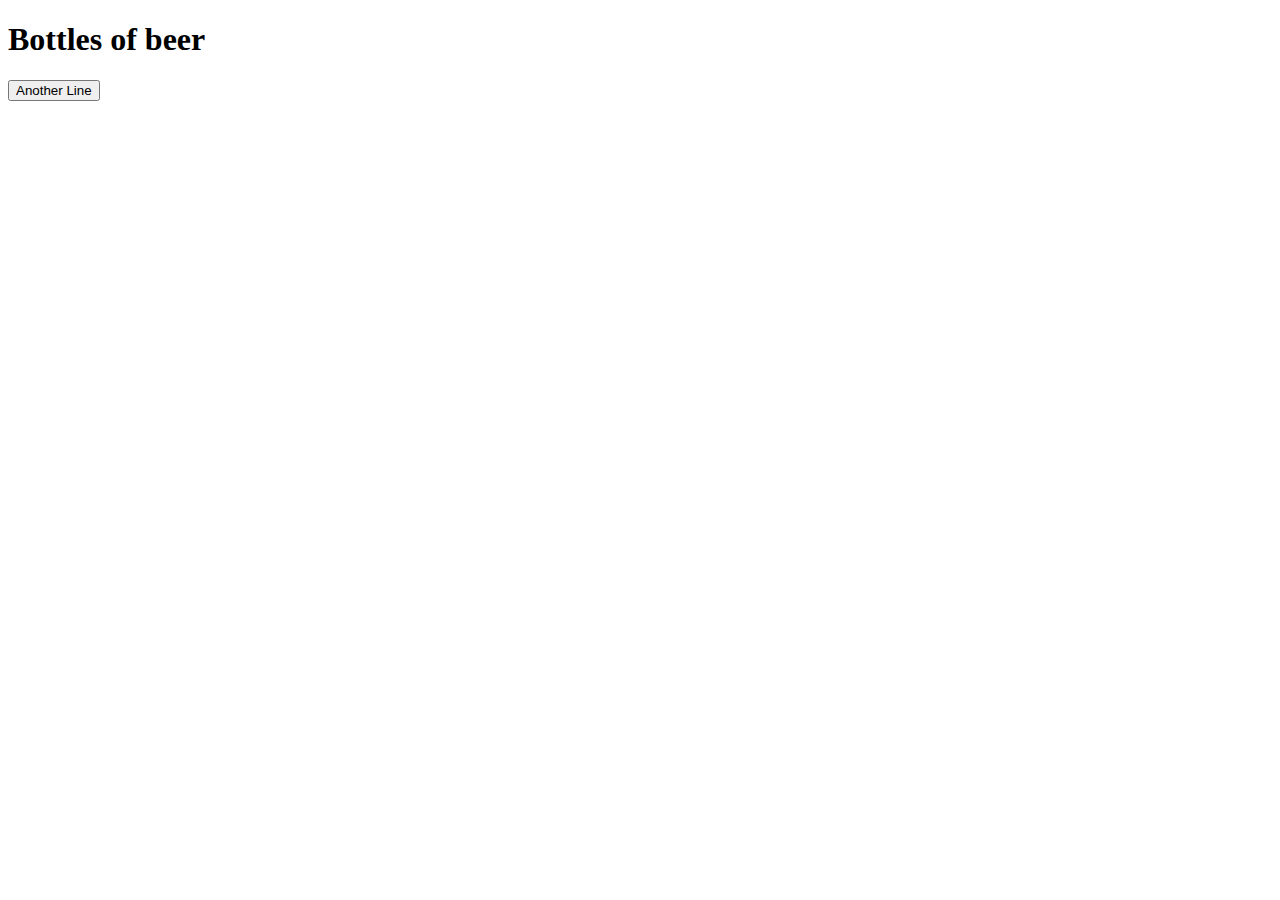
<file: beer.html>
<!DOCTYPE html>
<html lang="en">
    <head>
        <meta charset="UTF-8">
        <meta name="viewport" content="width=device-width, initial-scale=1.0">
        <meta http-equiv="X-UA-Compatible" content="ie=edge">
        <title>Document</title>
        <link rel="stylesheet" href="beer.css">
    </head>
    <body>
        <h1>Bottles of beer</h1>
        <div>
            <button id="anotherLine">
                Another Line
            </button>
        </div>
        <script src="beer.js"></script>
    </body>
</html>
</file>
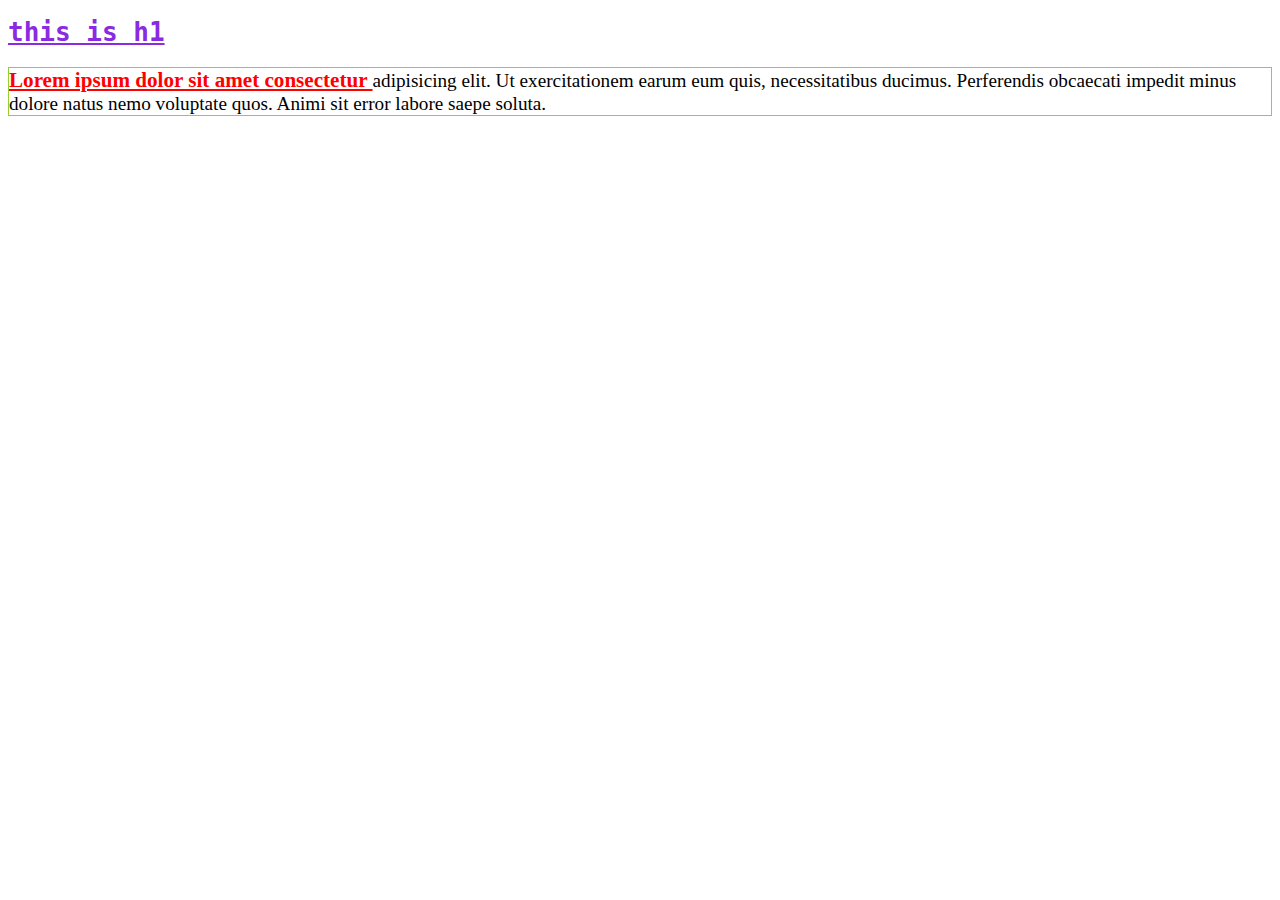
<file: days.html>
<!DOCTYPE html>
<html lang="en">

<head>
    <meta charset="UTF-8">
    <meta name="viewport" content="width=device-width, initial-scale=1.0">
    <meta http-equiv="X-UA-Compatible" content="ie=edge">
    <title>Days 2</title>
    <link rel="stylesheet" href="days.css">
</head>

<body>

    <h1>this is h1</h1>
    <p>

        <Span class="important">Lorem ipsum dolor sit amet consectetur </span>adipisicing elit.
        Ut exercitationem earum eum quis, necessitatibus ducimus. Perferendis obcaecati impedit minus dolore natus nemo
        voluptate quos. Animi sit error labore saepe soluta.

    </p>


</body>


</html>
</file>
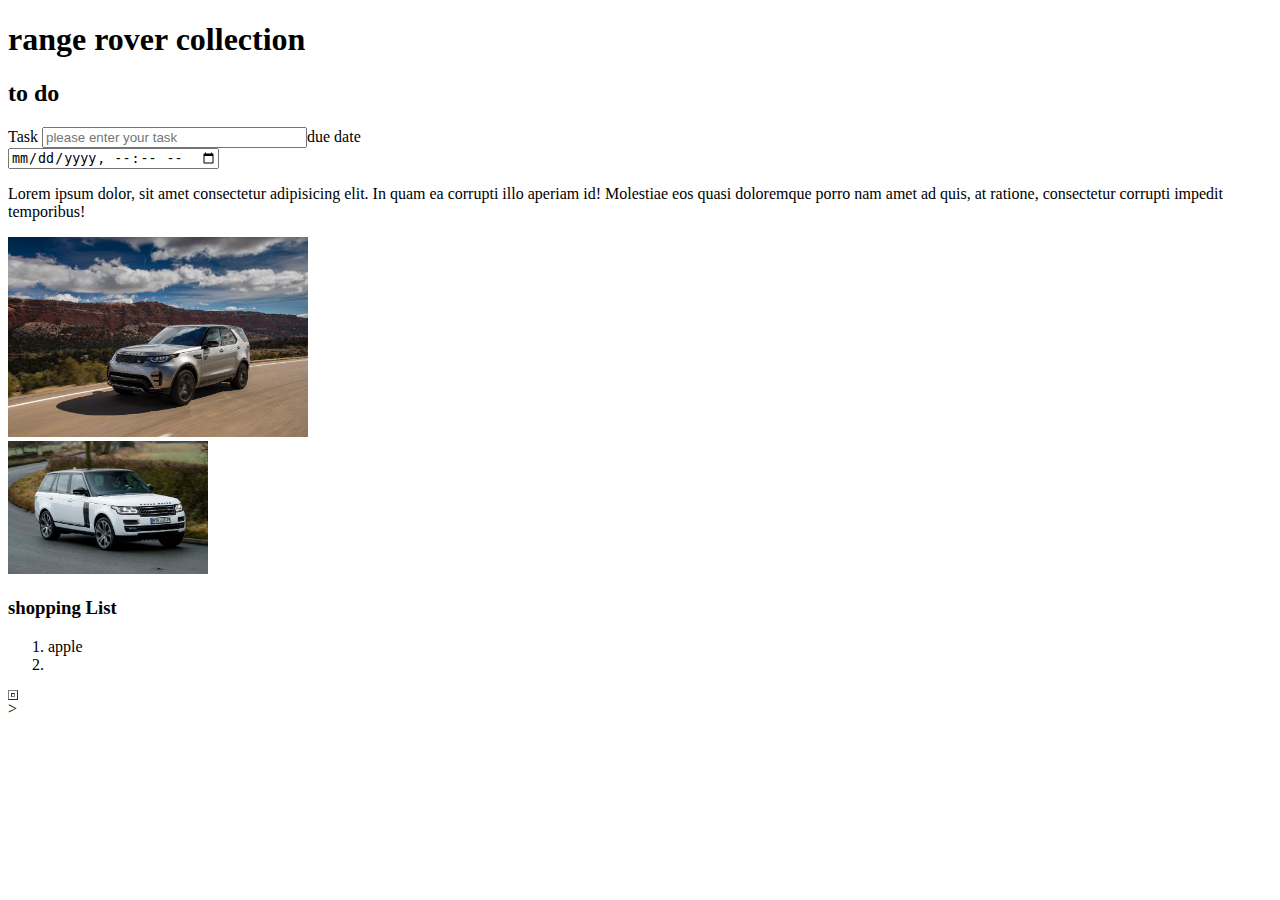
<file: index 2.html>
<!DOCTYPE html>
<html lang="en">
<head>
    <meta charset="UTF-8">
    <meta name="viewport" content="width=device-width, initial-scale=1.0">
    <meta http-equiv="X-UA-Compatible" content="ie=edge">
    <title>My First Page</title>
</head>
<body>

      <h1>range rover collection</H1>     
        <h2> to do </h2>    

      <form>

            <label for ="task">Task</label>
            <input type = "text" id="task"
            size = "30"
            placeholder = "please enter your task"

            <label for ="Due date">due date</form>
                <input type = "datetime-local" id="due date"
                 placeholder = "please enter when it is due"

                 <input type = "number " min="1" max="10"

                 <input type = "password" name'' id = "">


       </form>

        <P>Lorem ipsum dolor, sit amet consectetur adipisicing elit. In quam ea corrupti illo aperiam id! Molestiae eos quasi doloremque porro nam amet ad quis, at ratione, consectetur corrupti impedit temporibus!</P>

        <div>

            <img src="images/discovery.jpg" alt="Range Rover Discovery" height = "200px">
        </div>

        <div>
                <img src="images/vogue.jpg" alt="range rover vogue" width = "200px">

        </div>

        <h3>shopping List </h3>
        <ol>
                <Li>apple<Li>


         </ol>

         <table border="1">

                <thead>
                        <tr>

                            <th>






                            </th>




                        </tr>





                </thead>       






         </table>

                    
                 


            >

    
</body>
</html>
</file>
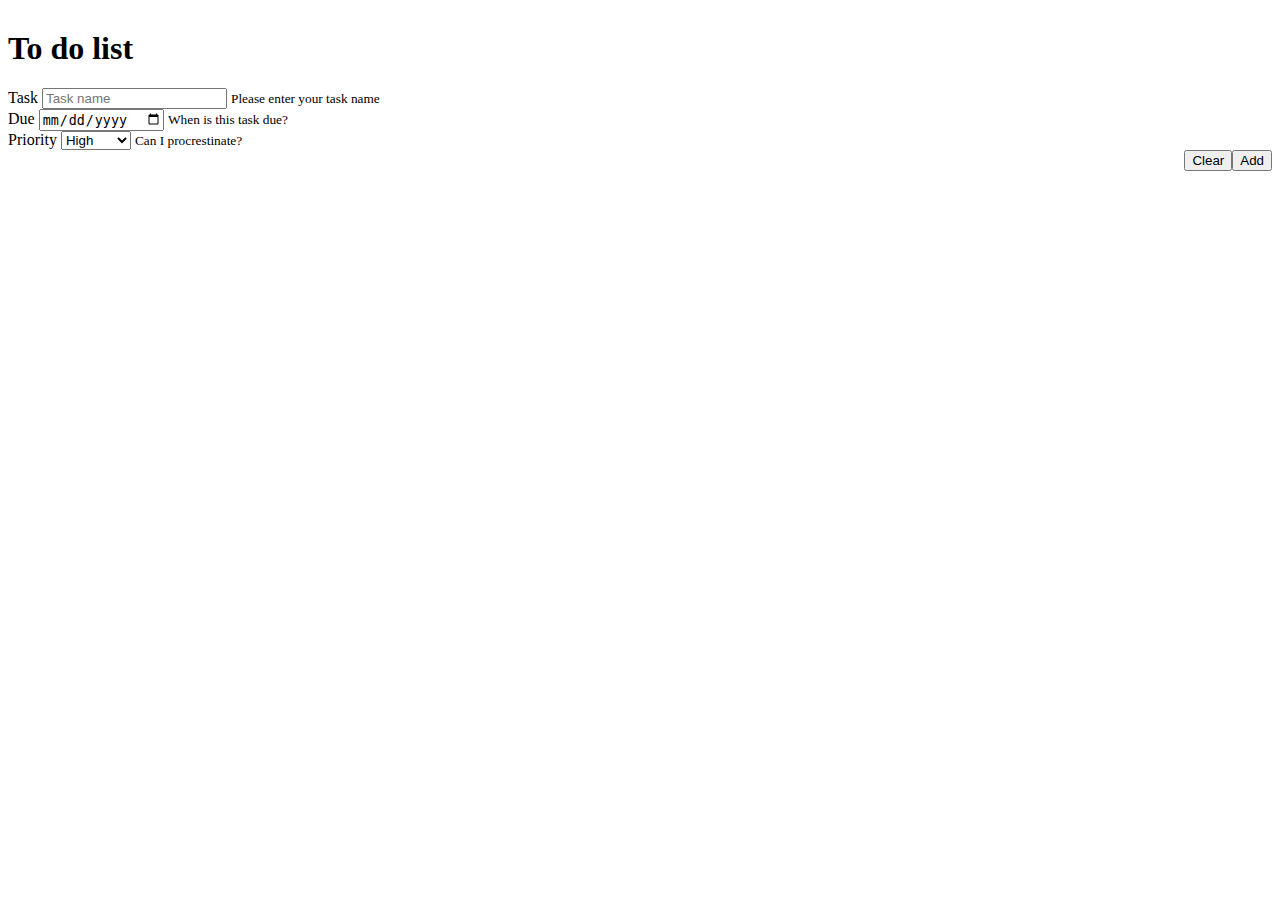
<file: todo.html>
<!DOCTYPE html>
<html lang="en">
<head>
    <meta charset="UTF-8">
    <meta name="viewport" content="width=device-width, initial-scale=1.0">
    <meta http-equiv="X-UA-Compatible" content="ie=edge">
    <title>todo</title>

    <link rel="manifest"   href="manifest.json">
    <link rel="stylesheet" href="https://use.fontawesome.com/releases/v5.4.1/css/all.css" integrity="sha384-5sAR7xN1Nv6T6+dT2mhtzEpVJvfS3NScPQTrOxhwjIuvcA67KV2R5Jz6kr4abQsz" crossorigin="anonymous">
    <link rel="stylesheet" href="https://stackpath.bootstrapcdn.com/bootstrap/4.1.3/css/bootstrap.min.css" integrity="sha384-MCw98/SFnGE8fJT3GXwEOngsV7Zt27NXFoaoApmYm81iuXoPkFOJwJ8ERdknLPMO" crossorigin="anonymous">
    <link rel="stylesheet" href="todo.css">
</head>
<body>

        <div class="container">

                <H1> To do list </H1>
               
                <form>
                    <div class = "form-group">
                      <label for="task">Task</label> 
                      <input class="form-control" type="text" id="task"  class ="form-group"  placeholder ="Task name">
                    <small class="form-text text-muted"> Please enter your task name</small>
                    </div>


                    <div class="form-group">
                            <label for="due-date">Due</label>
                            <input type="date" id="due-date" class="form-control" placeholder="Due date">
                            <small class="form-text text-muted">When is this task due?</small>
                        </div>
        
                        <div class="form-group">
                            <label for="priority">Priority</label>
        
                            <select id="priority" class="form-control">
                                <option value="high">High</option>
                                <option value="medium">Medium</option>
                                <option value="low">Low</option>
                            </select>
        
                            <small class="form-text text-muted">Can I procrestinate?</small>
                        </div>


                    <div class ="btn-group right-justify">
                        <button type="reset"  class="btn btn-sm btn-warning" > 
                                <i class="fas fa-eraser"></i>
                                Clear
                    
                    </button>
                       
                    <button type="button" class="btn btn-sm btn-success" id="addBtn" >
                            <i class="fas fa-plus-circle"></i>
                            Add
                    </button>
             

                    </div>

                </form>

                <ul class="list-group" id="todo-list">
                    </ul>


    <script src= "todo.js"></script>

</body>
</html>
</file>
<file: beer.css>
img {
    height: 24px;
}
img:hover {
    width: 24px;
}
</file>
<file: days.css>
#name=field {

    border-radius
}


.important {
    color: red;
    font-weight: bold;
    text-decoration: underline;
    font-size: 1.1em;
}

.news-title {
    font-size : 1.5em;
    font-weight: bold;
    font-family: monospace
}
h1{
    color: blueviolet;
    text-decoration : underline;
    font-family: monospace;
}

p{
    font-size: 1.2em;
    border:1px solid yellowgreen;

}
</file>
<file: todo.css>
.container {
       margin-top : 30px
}

.right-justify {
    display: flex;
    flex-direction: row;
    justify-content: flex-end;
}
</file>
